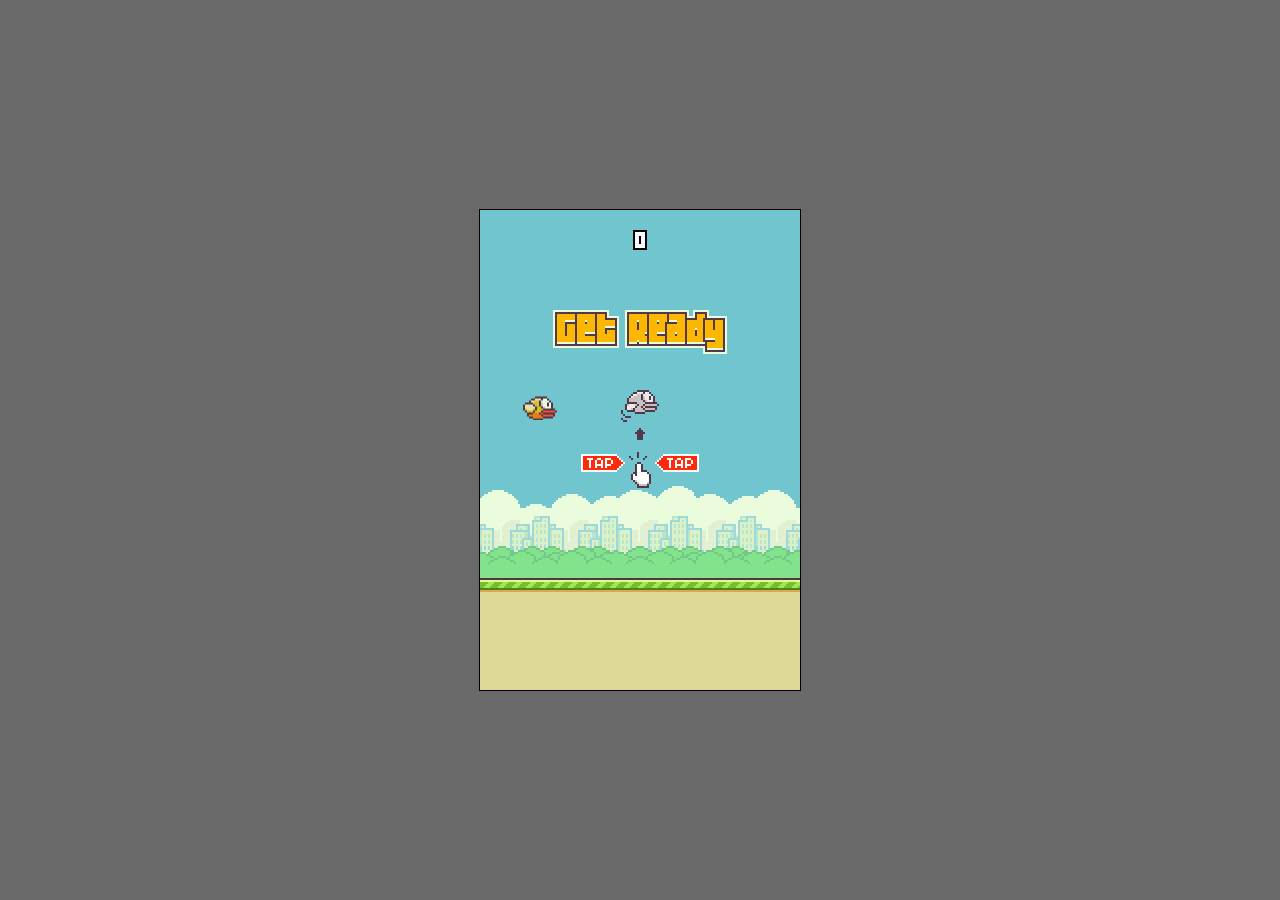
<file: Flappy Bird/index.html>
<!----------------------------------------------
-- Flappy Bird                                --
-- Language: HTML                             --
-- Author: Jacob Waters                       --
-- Github: github.com/jpwaters09              --
-- Copyright (c) 2025 Jacob Waters            --
-- Contact me: jpwaters09.business@gmail.com  --
----------------------------------------------->

<!DOCTYPE html>

<html lang="en">
  <head>
  	<meta charset="UTF-8">
  	<meta name="viewport" content="width=device-width, initial-scale=1, maximum-scale=1, minimum-scale=1, user-scalable=no">
  	<meta name="apple-mobile-web-app-capable" content="yes">
  	<meta name="mobile-web-app-capable" content="yes">
  	<title>Flappy Bird</title>
  	<script src="script.js"></script>
    <link rel="stylesheet" href="styles.css">
  </head>
  <body>
    <script>
      
      var
      
      canvas,
      ctx,
      width,
      height,
      
      fgpos = 0,
      frames = 0,
      score = 0,
      best = localStorage.getItem("best") || 0,
      
      currentstate,
      states = {
      	Splash: 0, Game: 1, Score: 2
      },
        
      okbtn,
      
      bird = {
      
      	x: 60,
      	y: 0,
      
      	frame: 0,
      	velocity: 0,
      	animation: [0, 1, 2, 1],
      
      	rotation: 0,
      	radius: 12,
      
      	gravity: 0.25,
      	_jump: 4.6,
      
      	jump: function() {
      		this.velocity = -this._jump;
      	},
      
      	update: function() {
      		var n = currentstate === states.Splash ? 10 : 5;
      		this.frame += frames % n === 0 ? 1 : 0;
      		this.frame %= this.animation.length;
      
      		if (currentstate === states.Splash) {
      
      			this.y = height - 280 + 5*Math.cos(frames/10);
      			this.rotation = 0;
      
      		} else {
      
      			this.velocity += this.gravity;
      			this.y += this.velocity;
      
      			if (this.y >= height - s_fg.height-10) {
      				this.y = height - s_fg.height-10;
      				if (currentstate === states.Game) {
      					currentstate = states.Score;
      				}
      				this.velocity = this._jump;
      			}
            
      			if (this.velocity >= this._jump) {
      
      				this.frame = 1;
      				this.rotation = Math.min(Math.PI/2, this.rotation + 0.3);
      
      			} else {
      
      				this.rotation = -0.3;
      
      			}
      		}
      	},
      
      	draw: function(ctx) {
      		ctx.save();
      		ctx.translate(this.x, this.y);
      		ctx.rotate(this.rotation);
      		
      		var n = this.animation[this.frame];
      		s_bird[n].draw(ctx, -s_bird[n].width/2, -s_bird[n].height/2);
      
      		ctx.restore();
      	}
      },
        
      pipes = {
      
      	_pipes: [],
        
      	reset: function() {
      		this._pipes = [];
      	},
      
      	update: function() {
      		if (frames % 100 === 0) {
      			var _y = height - (s_pipeSouth.height+s_fg.height+120+200*Math.random());
      			this._pipes.push({
      				x: 500,
      				y: _y,
      				width: s_pipeSouth.width,
      				height: s_pipeSouth.height
      			});
      		}
      		for (var i = 0, len = this._pipes.length; i < len; i++) {
      			var p = this._pipes[i];
      
      			if (i === 0) {
      
      				score += p.x === bird.x ? 1 : 0;
      				var cx  = Math.min(Math.max(bird.x, p.x), p.x+p.width);
      				var cy1 = Math.min(Math.max(bird.y, p.y), p.y+p.height);
      				var cy2 = Math.min(Math.max(bird.y, p.y+p.height+80), p.y+2*p.height+80);
      				var dx  = bird.x - cx;
      				var dy1 = bird.y - cy1;
      				var dy2 = bird.y - cy2;
      				var d1 = dx*dx + dy1*dy1;
      				var d2 = dx*dx + dy2*dy2;
      				var r = bird.radius*bird.radius;
      				if (r > d1 || r > d2) {
      					currentstate = states.Score;
      				}
      			}
      
      			p.x -= 2;
      			if (p.x < -p.width) {
      				this._pipes.splice(i, 1);
      				i--;
      				len--;
      			}
      		}
      	},
      
      	draw: function(ctx) {
      		for (var i = 0, len = this._pipes.length; i < len; i++) {
      			var p = this._pipes[i];
      			s_pipeSouth.draw(ctx, p.x, p.y);
      			s_pipeNorth.draw(ctx, p.x, p.y+80+p.height);
      		}
      	}
      };
      
      function onpress(evt) {
      
      	switch (currentstate) {
      
      		case states.Splash:
      			currentstate = states.Game;
      			bird.jump();
      			break;
      
      		case states.Game:
      			bird.jump();
      			break;
            
      		case states.Score:
      			var mx = evt.offsetX, my = evt.offsetY;
      
      			if (mx == null || my == null) {
      				mx = evt.touches[0].clientX;
      				my = evt.touches[0].clientY;
      			}
      
      			if (okbtn.x < mx && mx < okbtn.x + okbtn.width &&
      				okbtn.y < my && my < okbtn.y + okbtn.height
      			) {
      				pipes.reset();
      				currentstate = states.Splash;
      				score = 0;
      			}
      			break;
      
      	}
      }
      
      function main() {
      	canvas = document.createElement("canvas");
      
      	width = window.innerWidth;
      	height = window.innerHeight;
      
      	var evt = "touchstart";
      	if (width >= 500) {
      		width  = 320;
      		height = 480;
      		canvas.style.border = "1px solid #000";
      		evt = "mousedown";
      	}
      
      	document.addEventListener(evt, onpress);
      
      	canvas.width = width;
      	canvas.height = height;
      	if (!(!!canvas.getContext && canvas.getContext("2d"))) {
      		alert("Your browser doesn't support HTML5, please update to latest version");
      	}
      	ctx = canvas.getContext("2d");
      
      	currentstate = states.Splash;
      	document.body.appendChild(canvas);
      
      	var img = new Image();
      	img.onload = function() {
      		initSprites(this);
      		ctx.fillStyle = s_bg.color;
      
      		okbtn = {
      			x: (width - s_buttons.Ok.width)/2,
      			y: height - 200,
      			width: s_buttons.Ok.width,
      			height: s_buttons.Ok.height
      		}
      
      		run();
      	}
      	img.src = "res/sheet.png";
      }
      
      function run() {
      	var loop = function() {
      		update();
      		render();
      		window.requestAnimationFrame(loop, canvas);
      	}
      	window.requestAnimationFrame(loop, canvas);
      }
      
      function update() {
      	frames++;
      
      	if (currentstate !== states.Score) {
      		fgpos = (fgpos - 2) % 14;
      	} else {
      		// set best score to maximum score
      		best = Math.max(best, score);
      		localStorage.setItem("best", best);
      	}
      	if (currentstate === states.Game) {
      		pipes.update();
      	}
      
      	bird.update();
      }
      
      function render() {
      	ctx.fillRect(0, 0, width, height);
      	s_bg.draw(ctx, 0, height - s_bg.height);
      	s_bg.draw(ctx, s_bg.width, height - s_bg.height);
      
      	pipes.draw(ctx);
      	bird.draw(ctx);
      
      	s_fg.draw(ctx, fgpos, height - s_fg.height);
      	s_fg.draw(ctx, fgpos+s_fg.width, height - s_fg.height);
      
      	var width2 = width/2;
      
      	if (currentstate === states.Splash) {
      		s_splash.draw(ctx, width2 - s_splash.width/2, height - 300);
      		s_text.GetReady.draw(ctx, width2 - s_text.GetReady.width/2, height-380);
      
      	}
      	if (currentstate === states.Score) {
      		s_text.GameOver.draw(ctx, width2 - s_text.GameOver.width/2, height-400);
      		s_score.draw(ctx, width2 - s_score.width/2, height-340);
      		s_buttons.Ok.draw(ctx, okbtn.x, okbtn.y);
      		s_numberS.draw(ctx, width2-47, height-304, score, null, 10);
      		s_numberS.draw(ctx, width2-47, height-262, best, null, 10);
      
      	} else {
      		s_numberB.draw(ctx, null, 20, score, width2);
      
      	}
      }
        
      main();
    </script>
  </body>
</html>
</file>
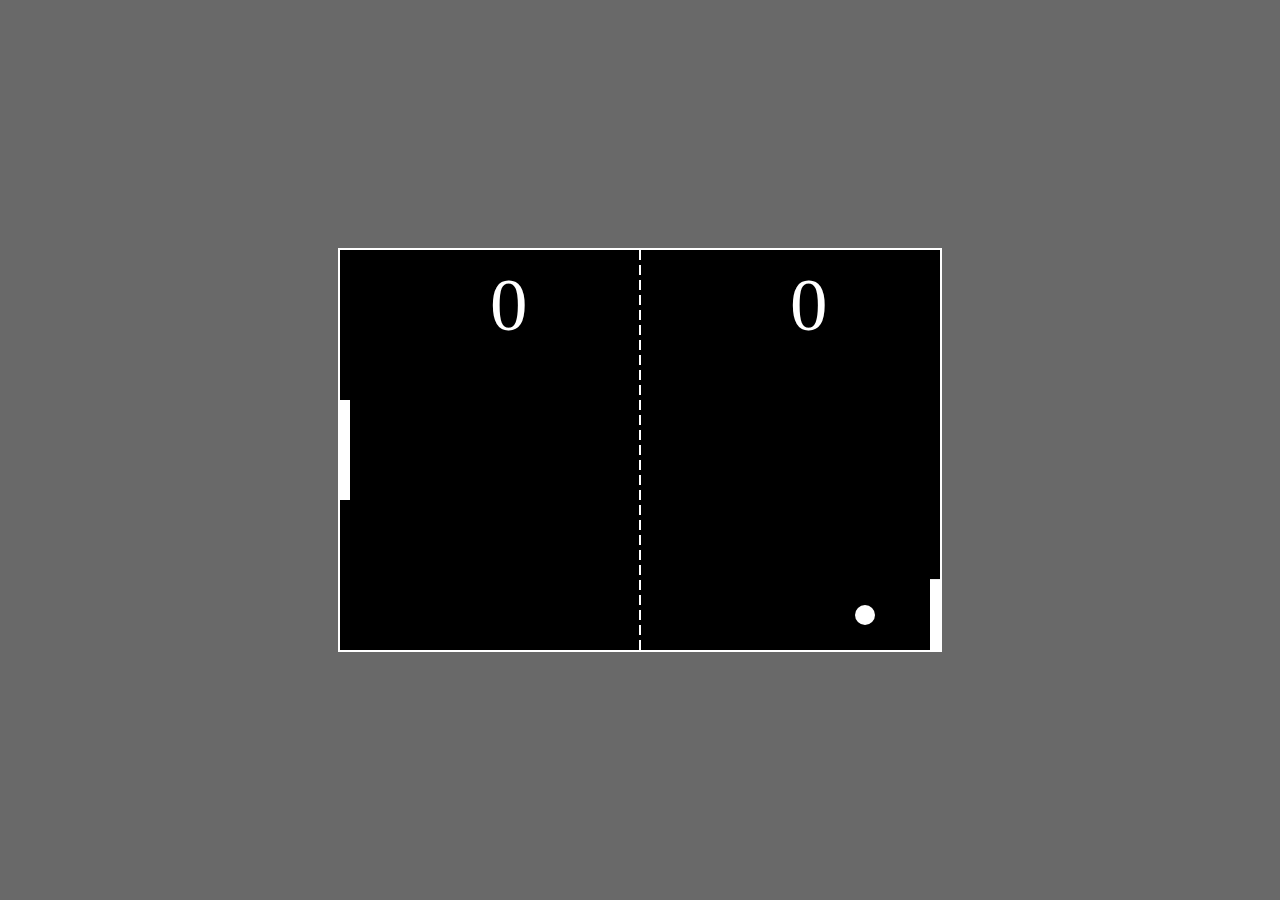
<file: Ping Pong/index.html>
<!----------------------------------------------
-- Ping Pong                                  --
-- Language: HTML                             --
-- Author: Jacob Waters                       --
-- Github: github.com/jpwaters09              --
-- Copyright (c) 2025 Jacob Waters            --
-- Contact me: jpwaters09.business@gmail.com  --
----------------------------------------------->

<!DOCTYPE html>

<html lang="en">
  <head>
    <meta charset="UTF-8">
    <title>Pong Game</title>
    <link rel="stylesheet" href="styles.css">
  </head>
  <body>
    <canvas id="pong" width="600" height="400"></canvas>
    <script src="script.js"></script>
  </body>
</html>
</file>
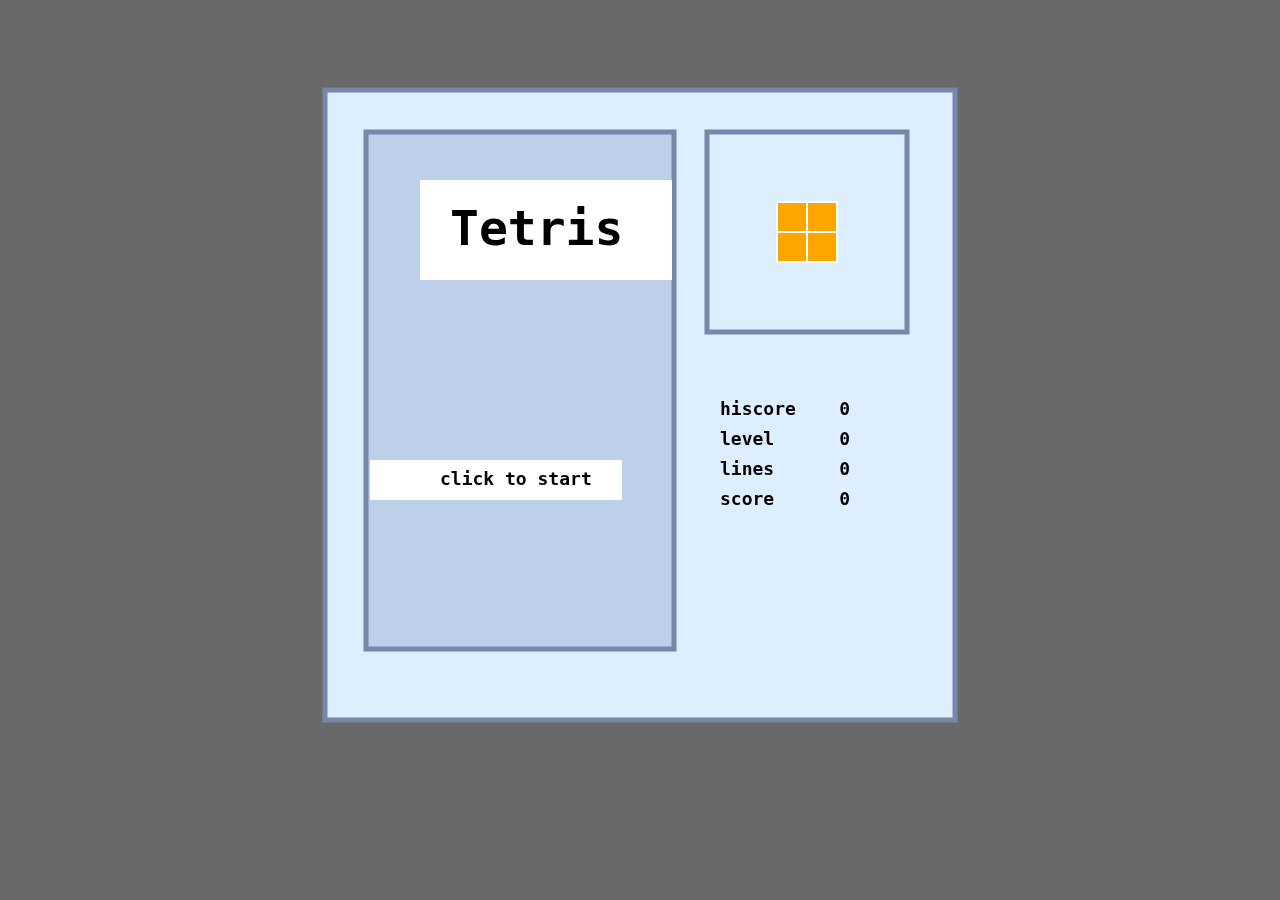
<file: Tetris/index.html>
<!----------------------------------------------
-- Tetris                                     --
-- Language: HTML                             --
-- Author: Jacob Waters                       --
-- Github: github.com/jpwaters09              --
-- Copyright (c) 2025 Jacob Waters            --
-- Contact me: jpwaters09.business@gmail.com  --
----------------------------------------------->

<!DOCTYPE html>

<html lang='en'>
    <head>
        <meta charset='UTF-8'>
        <link rel="stylesheet" href="styles.css">
        <title>Tetris Game</title>
    </head>
    <body>
        <canvas></canvas>
        <script src="script.js"></script>
    </body>
</html>
</file>
<file: Flappy Bird/styles.css>
/***********************************************
** Flappy Bird                                **
** Language: CSS                              **
** Author: Jacob Waters                       **
** Github: github.com/jpwaters09              **
** Copyright (c) 2025 Jacob Waters            **
** Contact me: jpwaters09.business@gmail.com  **
***********************************************/

canvas {
  display: block;
  position: absolute;
  margin: auto;
  top: 0;
  bottom: 0;
  left: 0;
  right: 0;
}

html {
  background-color: dimgrey;
}
</file>
<file: Ping Pong/styles.css>
/***********************************************
** Ping Pong                                  **
** Language: CSS                              **
** Author: Jacob Waters                       **
** Github: github.com/jpwaters09              **
** Copyright (c) 2025 Jacob Waters            **
** Contact me: jpwaters09.business@gmail.com  **
***********************************************/

html {
    background-color: dimgray;
}

#pong {
    border: 2px solid #fff;
    position: absolute;
    margin: auto;
    top: 0;
    right: 0;
    left: 0;
    bottom: 0;
}
</file>
<file: Tetris/styles.css>
/***********************************************
** Tetris                                     **
** Language: CSS                              **
** Author: Jacob Waters                       **
** Github: github.com/jpwaters09              **
** Copyright (c) 2025 Jacob Waters            **
** Contact me: jpwaters09.business@gmail.com  **
***********************************************/

canvas {
  position: absolute;
  top: 45%;
  left: 50%;
  width: 640px;
  height: 640px;
  margin: -320px 0 0 -320px;
}

html {
  background-color: #696969;
}
</file>
